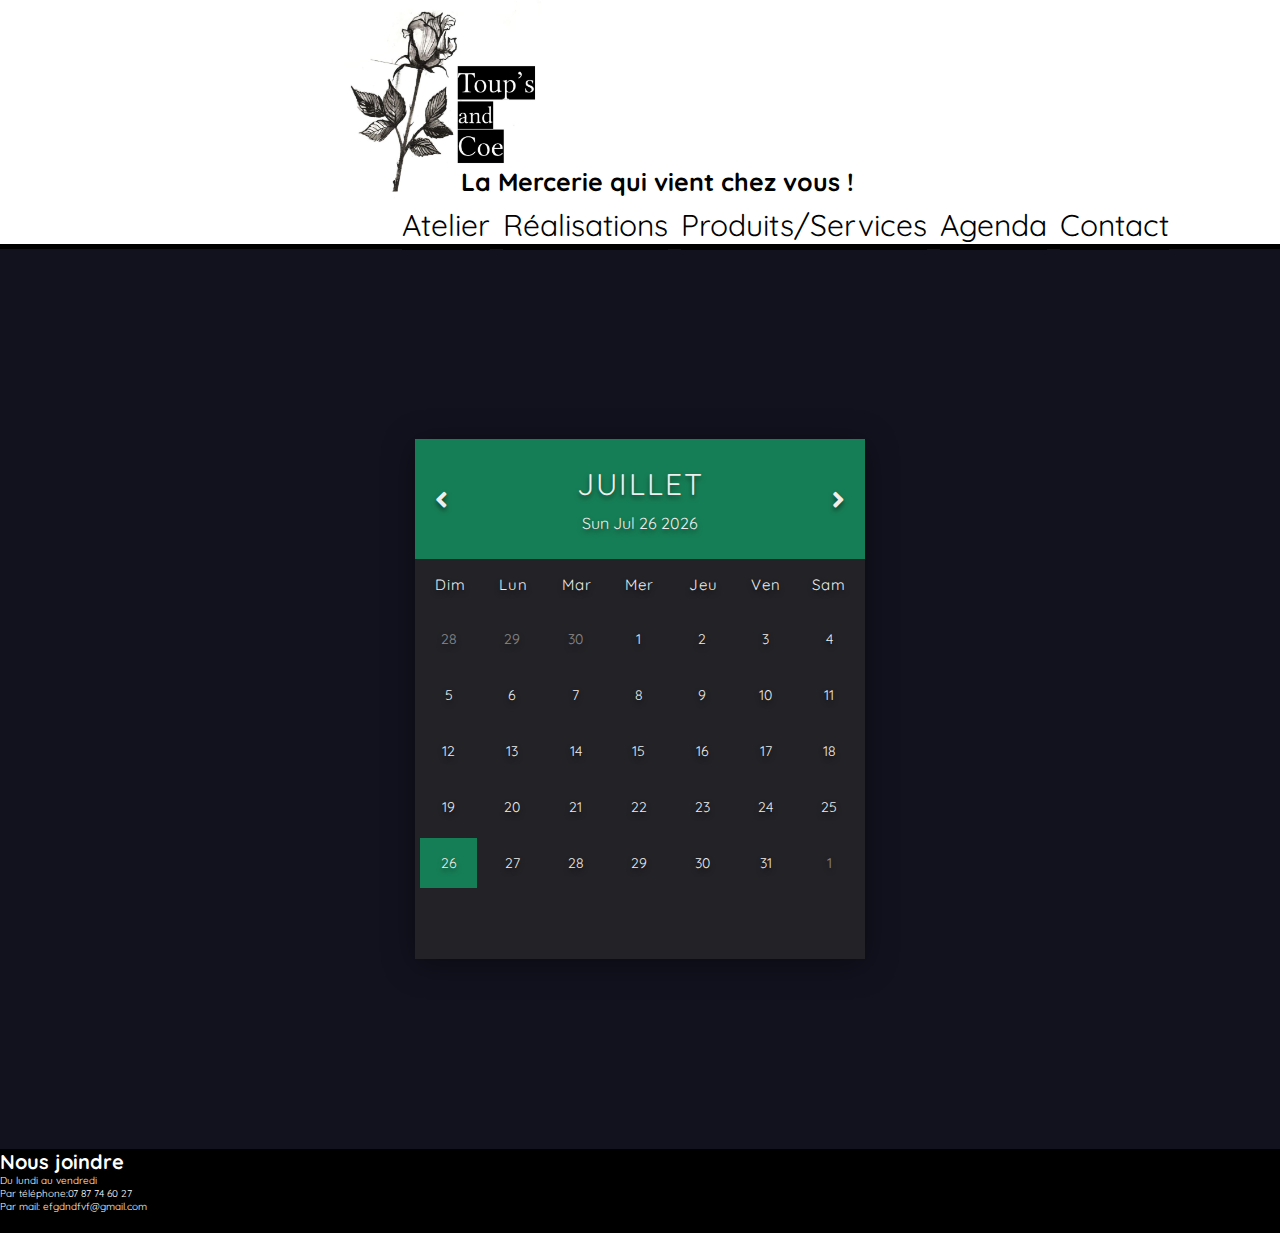
<file: calendar.html>
<!DOCTYPE html>
<html lang="en">

<head>
    <meta charset="UTF-8" />
    <meta name="viewport" content="width=device-width, initial-scale=1.0" />
    <title>Calendar</title>
    <link rel="stylesheet" href="calendar.css" />
    <link rel="stylesheet" href="https://cdnjs.cloudflare.com/ajax/libs/font-awesome/5.13.0/css/all.min.css" />
    <link href="https://fonts.googleapis.com/css2?family=Quicksand:wght@300;400;500;600;700&display=swap"
        rel="stylesheet" />
</head>

<body>

    <body>
        <!--Navgation-->
        <nav>
            <a href="index.html">
                <img src="./Images/Cover 2.jpg" alt="Logo de Toups & co">
            </a>
            <h2> La Mercerie qui vient chez vous !</h2>
            <div class="onglets">
                <a href="atelier.html">Atelier</a>
                <a href="produit.html">Réalisations</a>
                <a href="service.html">Produits/Services</a>

                <a href="calendar.html">Agenda</a>
                <a href="contact.html"> Contact</a>
            </div>
        </nav>

        <!--Calendrier-->
        <div class="container">
            <div class="calendar">
                <div class="month">
                    <i class="fas fa-angle-left prev"></i>
                    <div class="date">
                        <h1></h1>
                        <p></p>
                    </div>
                    <i class="fas fa-angle-right next"></i>
                </div>
                <div class="weekdays">
                    <div>Dim</div>
                    <div>Lun</div>
                    <div>Mar</div>
                    <div>Mer</div>
                    <div>Jeu</div>
                    <div>Ven</div>
                    <div>Sam</div>
                </div>
                <div class="days"></div>
            </div>
        </div>

        <script src="calendar.js"></script>

        <!--Footer-->
    <footer id="contact">
        <h1>Nous joindre</h1>
        <div>
            <p>Du lundi au vendredi</p>
            <p> Par téléphone:07 87 74 60 27</p>
            <p>Par mail: efgdndfvf@gmail.com</p>

        </div>
    </footer>
    </body>

</html>
</file>
<file: calendar.css>
* {
    margin: 0;
    padding: 0;
    box-sizing: border-box;
    font-family: "Quicksand", sans-serif;
  }
  
  html {
    font-size: 62.5%;
  }
  nav {
    display: flex;
    flex-wrap: wrap;
    justify-content: center;
    align-items: center;
    border-bottom: 5px solid black;
}

nav h1 {
    color: black;
    font-size: 50px;
}

nav .onglets {
    margin-top: 3px;
    margin-left: 300px;
}

nav .onglets a {
    text-decoration: none;
    color: black;
    font-size: 30px;
    margin-right: 10px;
    border-bottom: 1px solid black;
    padding-bottom: 5px;
}
nav img {
    height: 200px;
}

nav h2 {
    display: flex;
    position: relative;
    top: 80px;
    right: 80px;
    font-size: 25px;
}

@media screen and (max-width: 680px) {
    nav .onglets {
        display: inline-block;
        margin-left: 0px;
        margin-bottom: 20px;
    }
}
  .container {
    width: 100%;
    height: 100vh;
    background-color: #12121f;
    color: #eee;
    display: flex;
    justify-content: center;
    align-items: center;
  }
  
  .calendar {
    width: 45rem;
    height: 52rem;
    background-color: #222227;
    box-shadow: 0 0.5rem 3rem rgba(0, 0, 0, 0.4);
  }
  
  .month {
    width: 100%;
    height: 12rem;
    background-color: #167e56;
    display: flex;
    justify-content: space-between;
    align-items: center;
    padding: 0 2rem;
    text-align: center;
    text-shadow: 0 0.3rem 0.5rem rgba(0, 0, 0, 0.5);
  }
  
  .month i {
    font-size: 2.5rem;
    cursor: pointer;
  }
  
  .month h1 {
    font-size: 3rem;
    font-weight: 400;
    text-transform: uppercase;
    letter-spacing: 0.2rem;
    margin-bottom: 1rem;
  }
  
  .month p {
    font-size: 1.6rem;
  }
  
  .weekdays {
    width: 100%;
    height: 5rem;
    padding: 0 0.4rem;
    display: flex;
    align-items: center;
  }
  
  .weekdays div {
    font-size: 1.5rem;
    font-weight: 400;
    letter-spacing: 0.1rem;
    width: calc(44.2rem / 7);
    display: flex;
    justify-content: center;
    align-items: center;
    text-shadow: 0 0.3rem 0.5rem rgba(0, 0, 0, 0.5);
  }
  
  .days {
    width: 100%;
    display: flex;
    flex-wrap: wrap;
    padding: 0.2rem;
  }
  
  .days div {
    font-size: 1.4rem;
    margin: 0.3rem;
    width: calc(40.2rem / 7);
    height: 5rem;
    display: flex;
    justify-content: center;
    align-items: center;
    text-shadow: 0 0.3rem 0.5rem rgba(0, 0, 0, 0.5);
    transition: background-color 0.2s;
  }
  
  .days div:hover:not(.today) {
    background-color: #262626;
    border: 0.2rem solid #777;
    cursor: pointer;
  }
  
  .prev-date,
  .next-date {
    opacity: 0.5;
  }
  
  .today {
    background-color: #167e56;
  }

  footer {
    background-color: black;
    color: white;
    padding-bottom: 20px;
}
</file>
